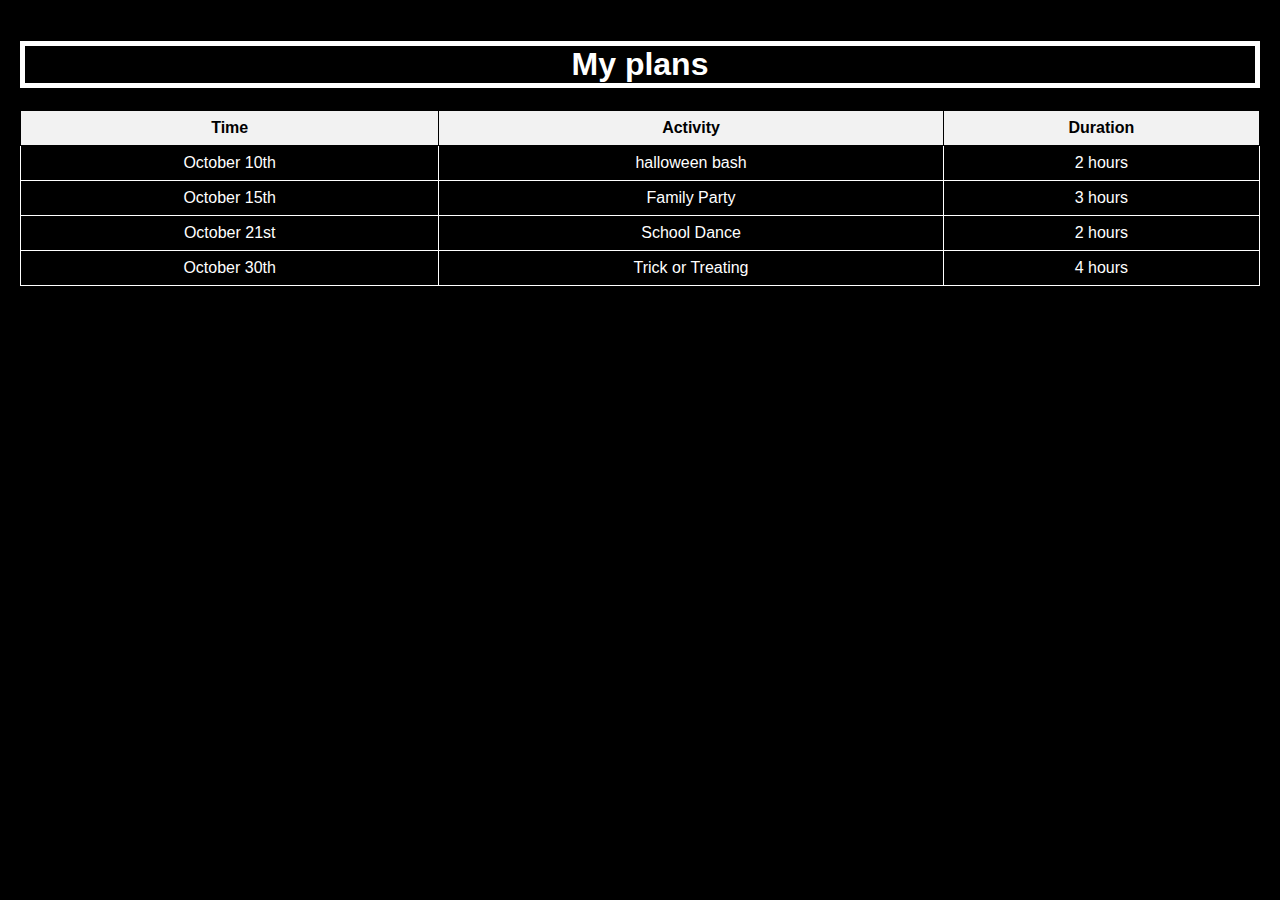
<file: Myplans.html>
<!DOCTYPE html>
<html>
    <Head>
        <link rel="stylesheet" type="text/css" href="style.css">
    </Head>
        <h1>My plans</h1>
        <table>
            <tr>
                <th>Time</th>
                <th>Activity</th>
                <th>Duration</th>
                
            </tr>
            <tr>
                <td>October 10th</td>
                <td>halloween bash</td>
                <td>2 hours</td>
            </tr>
            <tr>
                <td>October 15th</td>
                <td>Family Party</td>
                <td>3 hours</td>
            </tr>
            <tr>
                <td>October 21st</td>
                <td>School Dance</td>
                <td>2 hours</td>
            </tr>
            <tr>
                <td>October 30th</td>
                <td>Trick or Treating</td>
                <td>4 hours</td>
            </tr>



        </table>



</html>
</file>
<file: style.css>
body {
    font-family: Arial, sans-serif;
    background-color: #000000;
    margin: 0;
    padding: 20px;
    text-align: center;
}

header {
    background-color: #333;
    color: white;
    padding: 10px;
    text-align: center;
    margin-bottom:20px;
}

nav a {
    color: white;
    margin: 0 15px;
    text-decoration: none;
}

nav a:hover {
    text-decoration: underline;
}

main {
    margin: 20px 0;
}

h1 {
    color: #ffffff;
    border: 5px solid;
}

table {
    width: 100%;
    border-collapse: collapse;
}

th, td {
    border: 1px solid #ffffff;
    text-align: center;
    padding: 8px;
    color: white;
}

th {
    background-color: #f2f2f2;
    color: black;
    border-color: #000000;
}
</file>
